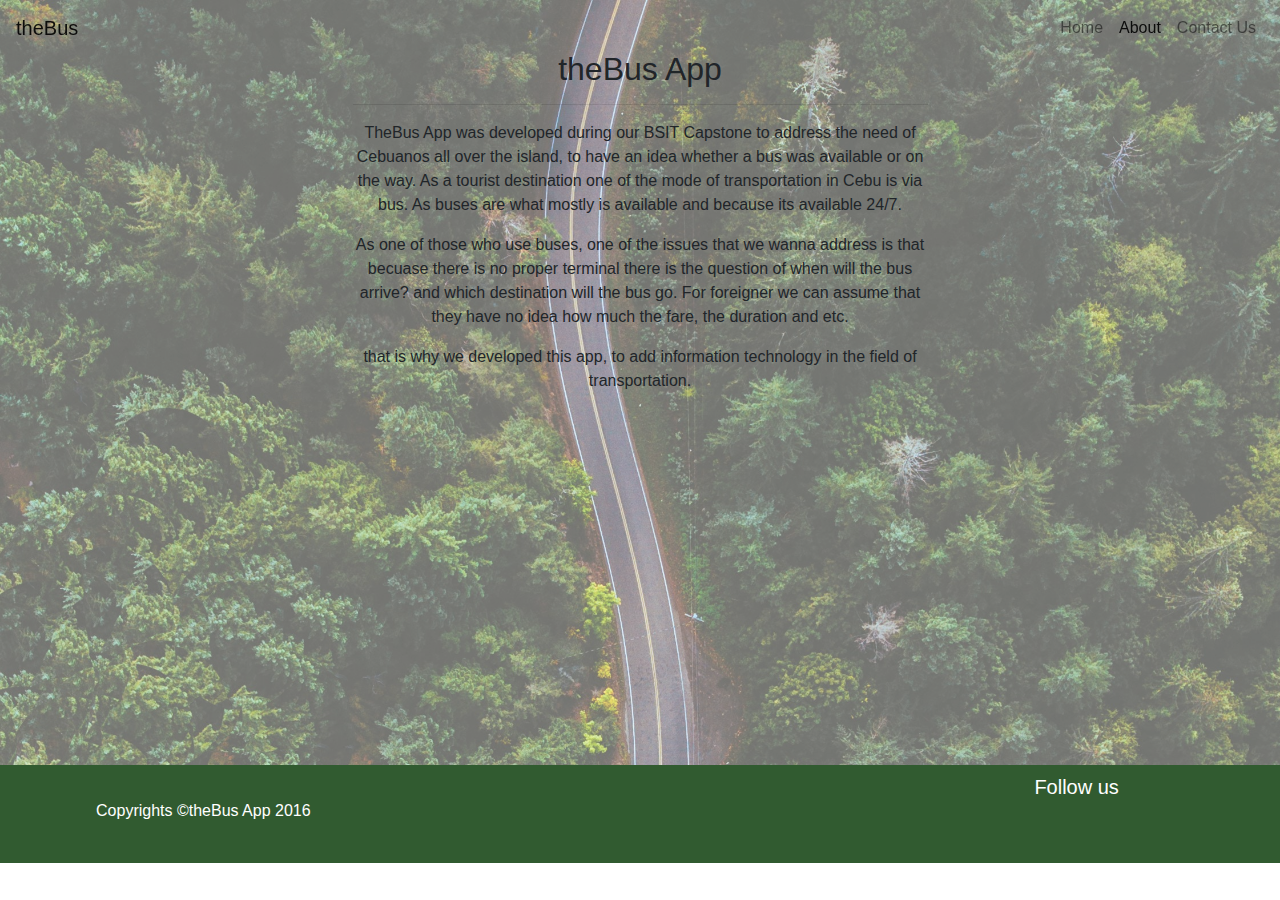
<file: about-the-app.html>
<!DOCTYPE html>
<html>
<head>
	<meta charset="utf-8">
	<meta lang="en-US">
	<meta name="viewport" content="width=device-width, initial-scale=1.0, maximum-scale=1.0, shrink-to-fit=no">
	<meta http-equiv="X-AU-Compatible" contenteditable="IE-Edge">
	<title>theBus</title>

	<link rel="stylesheet" type="text/css" href="assets/css/bootstrap.min.css">
	<link rel="stylesheet" type="text/css" href="assets/css/style.css">
	<link rel="stylesheet" href="https://use.fontawesome.com/releases/v5.1.0/css/all.css" integrity="sha384-lKuwvrZot6UHsBSfcMvOkWwlCMgc0TaWr+30HWe3a4ltaBwTZhyTEggF5tJv8tbt" crossorigin="anonymous">
</head>
<body class="content">
	<nav class="navbar navbar-expand-lg navbar-light">
		<a href="" class="navbar-brand"><i class="fas fa-bus-alt fa-2x"></i>theBus</a>
		<button class="navbar-toggler" type="button" data-toggle="collapse" data-target="#navbarlist">
			<span class="navbar-toggler-icon"></span>
		</button>
		<div class="collapse navbar-collapse" id="navbarlist">
			<ul class="navbar-nav ml-auto">
				<li class="nav-item">
					<a href="index.html" class="nav-link">Home</a>
				</li>
				<li class="nav-item active">
					<a href="about-us.html" class="nav-link">About</a>
				</li>
				<li class="nav-item">
					<a href="index.html#contact-us" class="nav-link">Contact Us</a>
				</li>
			</ul>
		</div>
	</nav>

<div class="container-fluid find-out">
	<div class="row">
		<div class="col-lg-6 offset-lg-3">
			<div class="article">
				<h2>theBus App</h2>
				<hr>
				<p>
					TheBus App was developed during our BSIT Capstone to address the need of Cebuanos all over the island, to have an idea whether a bus was available or on the way. As a tourist destination one of the mode of transportation in Cebu is via bus. As buses are what mostly is available and because its available 24/7.
				</p>
				<p>
					As one of those who use buses, one of the issues that we wanna address is that becuase there is no proper terminal there is the question of when will the bus arrive? and which destination will the bus go. For foreigner we can assume that they have no idea how much the fare, the duration and etc.
				</p>

				<p>
					that is why we developed this app, to add information technology in the field of transportation.
				</p>
			</div>		
		</div>
	</div>
	
</div>

<footer class="row">
		<div class="col-lg-4">
			<p>Copyrights &copy;theBus App 2016</p>
		</div>
		<div class="col-lg-4">
			<p><i class="fas fa-bus-alt fa-3x"></i></p>
		</div>
		<div class="col-lg-4 socmed">
			<h5>Follow us</h5>
			<div class="">
				<i class="fab fa-facebook-f fa-2x"></i>
				<i class="fab fa-instagram fa-2x"></i>
				<i class="fab fa-twitter fa-2x"></i>
			</div>
		</div>
	</footer>
















<!-- jquery popper and bootstrap -->

<script src="https://code.jquery.com/jquery-3.3.1.slim.min.js" integrity="sha384-q8i/X+965DzO0rT7abK41JStQIAqVgRVzpbzo5smXKp4YfRvH+8abtTE1Pi6jizo" crossorigin="anonymous"></script>
<script src="https://cdnjs.cloudflare.com/ajax/libs/popper.js/1.14.3/umd/popper.min.js" integrity="sha384-ZMP7rVo3mIykV+2+9J3UJ46jBk0WLaUAdn689aCwoqbBJiSnjAK/l8WvCWPIPm49" crossorigin="anonymous"></script>
<script src="https://stackpath.bootstrapcdn.com/bootstrap/4.1.1/js/bootstrap.min.js" integrity="sha384-smHYKdLADwkXOn1EmN1qk/HfnUcbVRZyYmZ4qpPea6sjB/pTJ0euyQp0Mk8ck+5T" crossorigin="anonymous"></script>

<!-- local bootsrap -->
<script src="assets/js/bootstrap.min.js"></script>

<script type="text/javascript">
	$('.carousel').carousel({
  interval: 1000
})
</script>

</body>
</html>
</file>
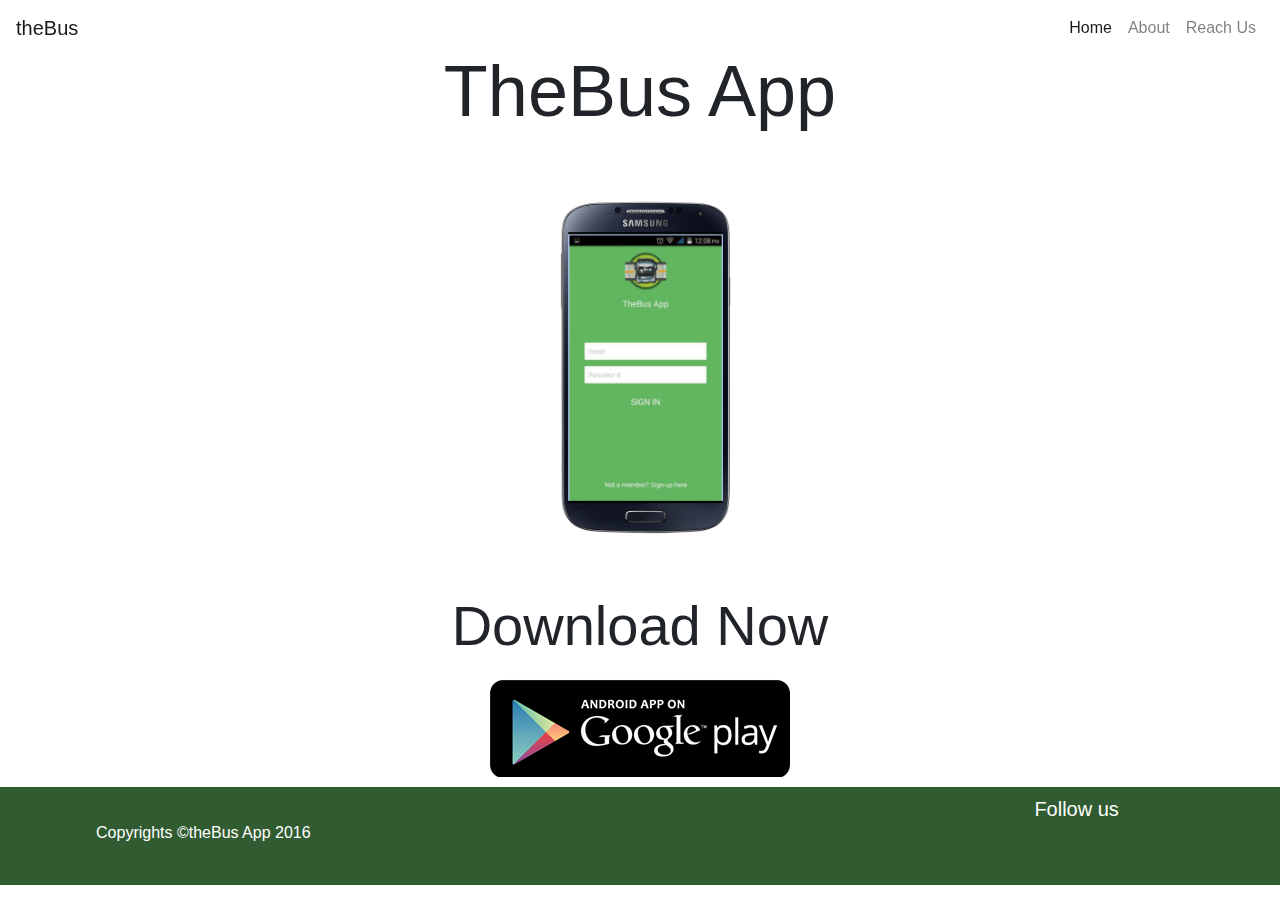
<file: download-page.html>
<!DOCTYPE html>
<html>
<head>
	<meta charset="utf-8">
	<meta lang="en-US">
	<meta name="viewport" content="width=device-width, initial-scale=1.0, maximum-scale=1.0, shrink-to-fit=no">
	<meta http-equiv="X-AU-Compatible" contenteditable="IE-Edge">
	<title>theBus</title>

	<link rel="stylesheet" type="text/css" href="assets/css/bootstrap.min.css">
	<link rel="stylesheet" type="text/css" href="assets/css/style.css">
	<link rel="stylesheet" href="https://use.fontawesome.com/releases/v5.1.0/css/all.css" integrity="sha384-lKuwvrZot6UHsBSfcMvOkWwlCMgc0TaWr+30HWe3a4ltaBwTZhyTEggF5tJv8tbt" crossorigin="anonymous">
	<base target="_blank">
</head>
<body>
	<nav class="navbar navbar-expand-lg navbar-light" >
		<a href="" class="navbar-brand"><i class="fas fa-bus-alt fa-2x" id="top"></i>theBus</a>
		<button class="navbar-toggler" type="button" data-toggle="collapse" data-target="#navbarlist">
			<span class="navbar-toggler-icon"></span>
		</button>
		<div class="collapse navbar-collapse" id="navbarlist">
			<ul class="navbar-nav ml-auto">
				<li class="nav-item active">
					<a href="index.html" class="nav-link">Home</a>
				</li>
				<li class="nav-item ">
					<a href="about-us.html" class="nav-link">About</a>
				</li>
				<li class="nav-item">
					<a href="reach-us.html" class="nav-link">Reach Us</a>
				</li>
			</ul>
		</div>
	</nav>
	<div class="container-fluid">
		<div class="row download">
			<div class="col-lg-12">
				<h2 class="display-3 mt-5">TheBus App</h2>
				<img id="app-pic" src="assets/images/galaxys4_black_portrait.png" alt="theBes App">
				<h3 class="display-4">Download Now</h3>
				<button id="download-btn"><img src="assets/images/playstrore-blk.png" alt="Playstore Button" id="playstore-pic"></button>
					<div id="myModal" class="modal">
					  <!-- Modal content -->
					  <div class="modal-content">
					    <p>We are working on it! The app is still on its developement stage and is not available. Sorry for trolling :D </p>
					   <span class="close">&times;</span>
					  </div>
					</div>
			</div>
		</div>

	</div>
	<footer class="row">
		<div class="col-lg-4">
			<p>Copyrights &copy;theBus App 2016</p>
		</div>
		<div class="col-lg-4">
			<p><i class="fas fa-bus-alt fa-3x"></i></p>
		</div>
		<div class="col-lg-4 socmed">
			<h5>Follow us</h5>
			<div class="">
				<i class="fab fa-facebook-f fa-2x"></i>
				<i class="fab fa-instagram fa-2x"></i>
				<i class="fab fa-twitter fa-2x"></i>
			</div>
		</div>
	</footer>
























<!-- jquery popper and bootstrap -->

<script src="https://code.jquery.com/jquery-3.3.1.slim.min.js" integrity="sha384-q8i/X+965DzO0rT7abK41JStQIAqVgRVzpbzo5smXKp4YfRvH+8abtTE1Pi6jizo" crossorigin="anonymous"></script>
<script src="https://cdnjs.cloudflare.com/ajax/libs/popper.js/1.14.3/umd/popper.min.js" integrity="sha384-ZMP7rVo3mIykV+2+9J3UJ46jBk0WLaUAdn689aCwoqbBJiSnjAK/l8WvCWPIPm49" crossorigin="anonymous"></script>
<script src="https://stackpath.bootstrapcdn.com/bootstrap/4.1.1/js/bootstrap.min.js" integrity="sha384-smHYKdLADwkXOn1EmN1qk/HfnUcbVRZyYmZ4qpPea6sjB/pTJ0euyQp0Mk8ck+5T" crossorigin="anonymous"></script>

<!-- local bootsrap -->
<script src="assets/js/bootstrap.min.js"></script>

<script type="text/javascript">
	$('.carousel').carousel({
  interval: 1000;
})
</script>

<script type="text/javascript">
// Get the modal
var modal = document.getElementById('myModal');

// Get the button that opens the modal
var btn = document.getElementById("download-btn");

// Get the <span> element that closes the modal
var span = document.getElementsByClassName("close")[0];

// When the user clicks on the button, open the modal 
btn.onclick = function() {
    modal.style.display = "block";
}

// When the user clicks on <span> (x), close the modal
span.onclick = function() {
    modal.style.display = "none";
}

// When the user clicks anywhere outside of the modal, close it
window.onclick = function(event) {
    if (event.target == modal) {
        modal.style.display = "none";
    }
};
let nav = $('.navbar-light');

	$(document).scroll(function() {
    nav.css({'background-color': $(this).scrollTop()>100 ? "#679c65":"transparent"});
});
</script>

</body>
</html>
</file>
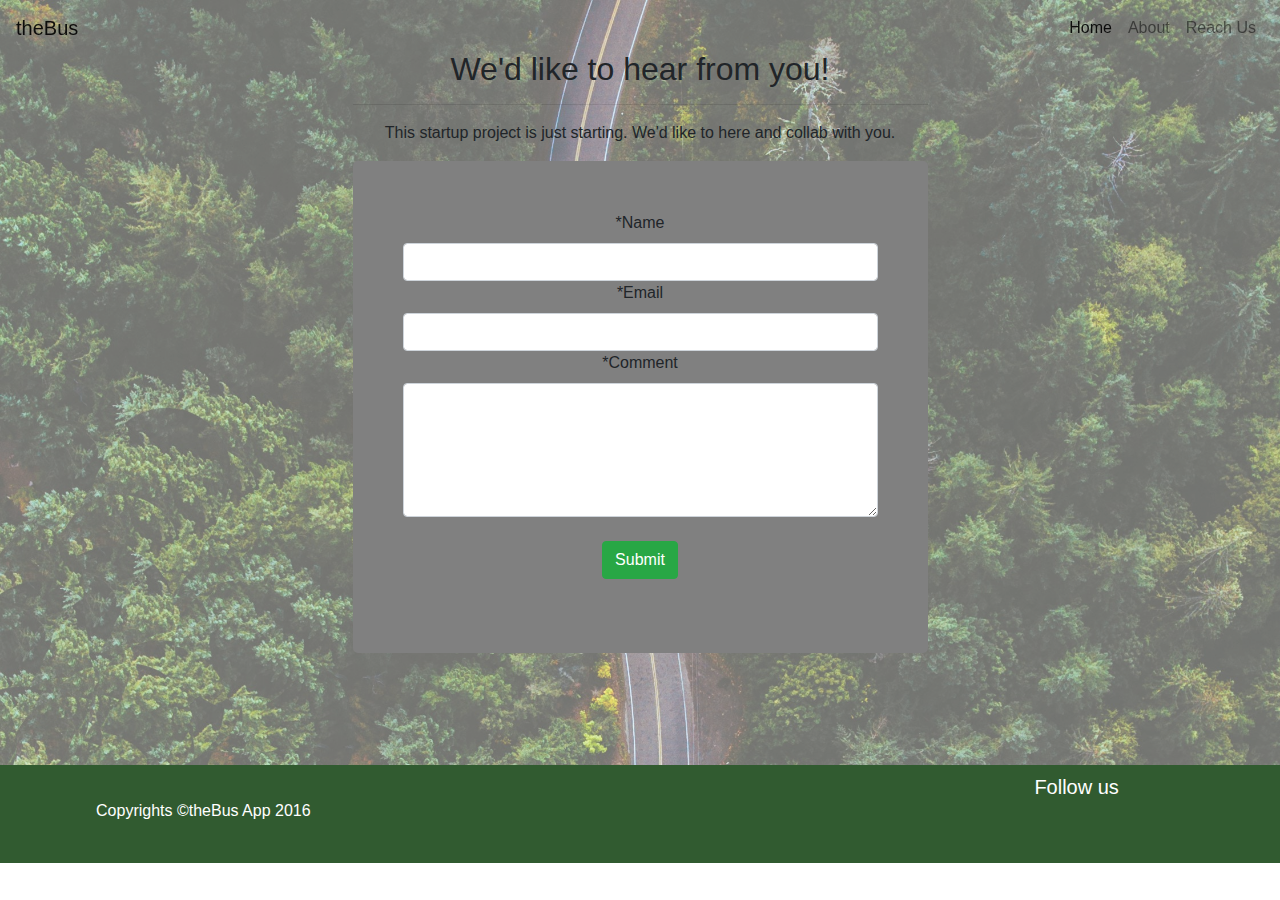
<file: reach-us.html>
<!DOCTYPE html>
<html>
<head>
	<meta charset="utf-8">
	<meta lang="en-US">
	<meta name="viewport" content="width=device-width, initial-scale=1.0, maximum-scale=1.0, shrink-to-fit=no">
	<meta http-equiv="X-AU-Compatible" contenteditable="IE-Edge">
	<title>theBus</title>

	<link rel="stylesheet" type="text/css" href="assets/css/bootstrap.min.css">
	<link rel="stylesheet" type="text/css" href="assets/css/style.css">
	<link rel="stylesheet" href="https://use.fontawesome.com/releases/v5.1.0/css/all.css" integrity="sha384-lKuwvrZot6UHsBSfcMvOkWwlCMgc0TaWr+30HWe3a4ltaBwTZhyTEggF5tJv8tbt" crossorigin="anonymous">
	<base target="_blank">
</head>
<body class="content">
	<nav class="navbar navbar-expand-lg navbar-light" >
		<a href="" class="navbar-brand"><i class="fas fa-bus-alt fa-2x" id="top"></i>theBus</a>
		<button class="navbar-toggler" type="button" data-toggle="collapse" data-target="#navbarlist">
			<span class="navbar-toggler-icon"></span>
		</button>
		<div class="collapse navbar-collapse" id="navbarlist">
			<ul class="navbar-nav ml-auto">
				<li class="nav-item active">
					<a href="index.html" class="nav-link">Home</a>
				</li>
				<li class="nav-item ">
					<a href="about-us.html" class="nav-link">About</a>
				</li>
				<li class="nav-item">
					<a href="#" class="nav-link">Reach Us</a>
				</li>
			</ul>
		</div>
	</nav>

<div class="container-fluid find-out">
	<div class="row">
		<div class="col-lg-6 offset-lg-3">
			<div class="article">
				<h2>We'd like to hear from you!</h2>
				<hr>
				<p>
					This startup project is just starting. We'd like to here and collab with you. 
				</p>
					<div class="form-group reach-us">
						<label for="#name"><span>*</span>Name</label>
						<input type="text" class="form-control" id="name" required="yes">
						<label for="#email"><span>*</span>Email</label>
						<input type="email" class="form-control" id="email" required="yes">
						<label for="#comment"><span>*</span>Comment</label>
						<textarea name="comment" id="comment" cols="30" rows="5" class="form-control" required="yes"></textarea>
						<button class="btn btn-success my-4" id="contact-us-btn">Submit</button>
						<div id="myModal" class="modal">
						  <!-- Modal content -->
						  <div class="modal-content">
						    <p>Sorry! This function is not yet available.</p>
						   <span class="close">Close &times;</span>
						  </div>
						</div>
					</div>
				</div
			</div>		
		</div>
	</div>
	
</div>

<footer class="row">
		<div class="col-lg-4">
			<p>Copyrights &copy;theBus App 2016</p>
		</div>
		<div class="col-lg-4">
			<p><i class="fas fa-bus-alt fa-3x"></i></p>
		</div>
		<div class="col-lg-4 socmed">
			<h5>Follow us</h5>
			<div class="">
				<i class="fab fa-facebook-f fa-2x"></i>
				<i class="fab fa-instagram fa-2x"></i>
				<i class="fab fa-twitter fa-2x"></i>
			</div>
		</div>
	</footer>
















<!-- jquery popper and bootstrap -->

<script src="https://code.jquery.com/jquery-3.3.1.slim.min.js" integrity="sha384-q8i/X+965DzO0rT7abK41JStQIAqVgRVzpbzo5smXKp4YfRvH+8abtTE1Pi6jizo" crossorigin="anonymous"></script>
<script src="https://cdnjs.cloudflare.com/ajax/libs/popper.js/1.14.3/umd/popper.min.js" integrity="sha384-ZMP7rVo3mIykV+2+9J3UJ46jBk0WLaUAdn689aCwoqbBJiSnjAK/l8WvCWPIPm49" crossorigin="anonymous"></script>
<script src="https://stackpath.bootstrapcdn.com/bootstrap/4.1.1/js/bootstrap.min.js" integrity="sha384-smHYKdLADwkXOn1EmN1qk/HfnUcbVRZyYmZ4qpPea6sjB/pTJ0euyQp0Mk8ck+5T" crossorigin="anonymous"></script>

<!-- local bootsrap -->
<script src="assets/js/bootstrap.min.js"></script>

<script type="text/javascript">
$('.carousel').carousel({
  interval: 1000
});

let nav = $('.navbar-light');

$(document).scroll(function() {
    nav.css({'background-color': $(this).scrollTop()>100 ? "#679c65":"transparent"});
});
</script>

</body>
</html>
</file>
<file: assets/css/style.css>
* {
	/*border: 1px solid black ;*/
	margin:0;
	padding: 0;
	box-sizing: border-box;
	text-align: center;
	font-family: 'Montserrat', sans-serif;
}

h1,h2,h3,h4,h5,h6{
	font-family: 'Raleway', sans-serif;
}

body, html {
	height: 100%;
	width: 100%;
}


.navbar {
    position: fixed;
    z-index: 1000000;
    width: 100%;
}
.navbar-light {
	background-color: transparent;
    transition: all .8s ease;
}

.navbar-light li{
    color: white;
}
.main {
	position: relative;
	z-index: 1000;
}

.parallax {
   /* The image used */

    /* Set a specific height */
    min-height: 500px; 
     /*Create the parallax scrolling effect */
    background-attachment: fixed;
    background-position: center;
    background-repeat: no-repeat;
    background-size: cover;
    /*position: relative;*/
    /*z-index: 500;*/
}

.section-1  {
	/*height: 500px!important;*/
	text-align: center;
    background-image: url("../images/bus-queue-bg.jpg");
    position: relative;
    z-index: 40;
    padding-bottom: 20px!important;
    padding-top: 20px!important;
}


.image > img{
	height: 450px;
	width: auto;
	margin-top: auto;
	margin-bottom: auto;
	/*margin-left: 100px;*/
}

.section-1 h1, .section-1 p, .section-1 h2 {
	/*text-align: left;*/
}

.section-1 .image {
	position: relative;
	z-index: 60;
}

.section-1 h4 + img{
	width: 200px;
}

.section-1 .col-lg-6{
	position: relative;
	z-index: 70;
}

.section-1:after {
	content: " ";
	width: 100%;
	height: 100%;
	background-color: rgba(255,255,255,0.4);
	position: absolute;
	top: 0px;
	z-index: 50;
}

.section-2 {
	/*background-color: #b0daaf;*/
	padding-bottom: 0!important;
	height: 1000px;
	/*color: grey;*/
}

.section-2 .col-lg-6{
	margin: auto;
}

.section-2 .img-left {
	background-image: url(../images/monitoring.jpg);
	background-size: cover;
	background-repeat: no-repeat;
	height: 300px;
}

.section-2 .img-right {
	background-image: url(../images/waiting.jpg);
	background-size: cover;
	background-repeat: no-repeat;
	height: 300px;
}

.section-2 img {
	/*height: 250px;*/
}

.section-3{
	background-image: url("../images/inside-bus-blk.jpg");
}
.section-3 h2{
	color:white;
}

.section-3 .col-lg-3{
	padding-bottom: 10px;
}

.card {
	box-shadow: 0 4px 8px 0 rgba(255, 255, 255, 0.3);
}

.section-4 {
	background-color: #62B660;
}
.section-4 img {
	height: 175px;
	border-radius: 50%;
	/*height: 150px;*/
}
.about-us> .row > .col-lg-6{
	background-color: white;
}
}

.about-us .team p {
	/*text-align: left;*/
}
.article ~ .col-lg-12 img {
	height: 175px;
	border-radius: 50%;

}

.section-4 .text {
	background-color: white;
	box-shadow: 0 4px 8px 0 rgba(0, 0, 0, 0.3);
}
.section-5 {
	background-image: url(../images/customer-feedback.jpg);
	position: relative;
	z-index: 10;

}

.form-control {
		text-align: left;
}
.section-5:after {
	content: " ";
	width: 100%;
	height: 100%;
	background-color: rgba(255,255,255,0.6);
	position: absolute;
	top: 0px;
	z-index: 20;
}

.section-5 .col-lg-12{
	position: relative;
	z-index: 30;
}

.section-5 .form-group {
	width: 50%;
	margin-left: auto;
	margin-right: auto;
	text-align: left;
}

.section-5 button {
 margin-right: auto!important;	
 margin-right: auto!important;	
}

.section-5 span {
	color: red;
}

.card {
	height: 100%;
	position: relative;
	margin-left: 15px;
	margin-right: 15px;
	z-index: 90;
	background-color: rgba(255,255,255,1);
	/*border-radius: 15px;*/
	width: 80%;
}
.card:hover{
	/*background-color: rgba(255,255,255,1);*/
}
.download {
	margin: 0;
	padding: 0;
}

#app-pic {
	height: 450px;
}

#playstore-pic {
	margin-bottom: 10px;
}


footer {
	height: 8%;
	background-color: #315b30;
	color: white;
	height: auto;
	margin:auto;
	padding: auto;
}

footer p{
	line-height: 72px;
	margin-top: 10px;
}

.download .col-lg-12 {
	margin: 0;
	padding: 0;

}

.find-out {
	background-image: url(../images/about-us-bg.jpg);
	background-size: cover;
	min-height: 85%;
	top: 0;
	padding: 50px;
	position: relative;
	z-index: -10;
}
.find-out:after {
	content: "";
	width: 100%;
	height: 100%;
	position: absolute;
	top: 0;
	left: 0;
	background-color:rgba(255, 255, 255,0.4);
	z-index: -9;
}

.reach-us {
	padding: 50px;
	background-color: grey;
	position: relative;
	z-index: 10000;
	border-radius: 5px;
}

.download footer {
	position: absolute;
	bottom: 0px;
}

.socmed {
	margin-top: 10px;
	margin-bottom: 10px;
}

.socmed  i{
	margin: 0px 20px;
}

/* The Modal (background) */
.modal {
    display: none; /* Hidden by default */
    position: fixed; /* Stay in place */
    z-index: 1; /* Sit on top */
    left: 0;
    top: 0;
    width: 100%; /* Full width */
    height: 100%; /* Full height */
    overflow: auto; /* Enable scroll if needed */
    background-color: rgb(0,0,0); /* Fallback color */
    background-color: rgba(0,0,0,0.4); /* Black w/ opacity */
}

/* Modal Content/Box */
.modal-content {
    background-color: #fefefe;
    margin: 15% auto; /* 15% from the top and centered */
    padding: 20px;
    border: 1px solid #888;
    width: 80%; /* Could be more or less, depending on screen size */
}

/* The Close Button */
.close {
    color: #aaa;
    float: right;
    font-size: 28px;
    font-weight: bold;
}

.close:hover,
.close:focus {
    color: black;
    text-decoration: none;
    cursor: pointer;
}

.about-us {
	background-image: url(../images/about-us-bg.jpg);
	background-size: cover;
	min-height: 85%;
	top: 0;
	padding: 50px;
	z-index: -10;
}

.about-us .research{
	width: 100%;
	margin: 10px 0;
}

.about-us .article {
	background-color: white;
	padding: 20px;
	margin: 50px auto;
	border-radius: 0px;
	text-align: left;
}

.about-us .article p {
	text-align: left;
}

.about-us .socmed i {
	margin-left: 20px;
}

.scroller {
position: fixed;
    bottom: 5%;
    right: 5%;
    z-index: 10000000;
    height: 50px;
    overflow: hidden;
    width: 50px;
    border-radius: 50%;
    /*border: 3px solid #477673;*/
}

.scroller i{
font-size: 4em;
    position: relative;
    color: #FFA500;
    border-radius: 50%;
    /* border: 2px solid yellow; */
    top: -8px;
    left: -3px;
}

#download-btn {
	background-color: transparent;
	border:none;
}

[class*="section"]{
	/*height: 700px;*/
	margin-top: auto;
	margin-bottom: auto;
	padding-top: 40px;
	padding-bottom: 100px;
}

li:hover {
	background-color: rgba(255,255,255,0.5);
}

/*tablet view*/
@media only screen and (max-width: 960px) and (min-width: 721px){

}


/*mobile view*/
@media only screen and (max-width: 720px){

	.section-5 .form-group {
		width: 85%;
		margin-left: auto;
		margin-right: auto;
		text-align: left;
	}

	.download #app-pic {
		width: 100%;
		height: auto;
	}

	footer p{
	line-height: 50px;
	margin-top: 0;
}

}

@media only screen and (min-width: 961px){
	.section-1  {
		/*height: 500px!important;*/
	}


	.image > img{
		height: 350px;
		width: auto;
		margin-top: auto;
		margin-bottom: auto;
		/*margin-left: 100px;*/
	}


	.section-2 .img-left {
		height: 400px;
	}

	.section-2 .img-right {
		height: 400px;
	}

	.modal {
	    display: none; /* Hidden by default */
	    position: fixed; /* Stay in place */
	    z-index: 1; /* Sit on top */
	    left: 0;
	    top: 0;
	    width: 100%; /* Full width */
	    height: 100%; /* Full height */
	    overflow: auto; /* Enable scroll if needed */
	    background-color: rgb(0,0,0); /* Fallback color */
	    background-color: rgba(0,0,0,0.4); /* Black w/ opacity */
}
.modal-content {
    background-color: #fefefe;
    margin: 15% auto; /* 15% from the top and centered */
    padding: 20px;
    border: 1px solid #888;
    width: 300px; /* Could be more or less, depending on screen size */
}


}
</file>
